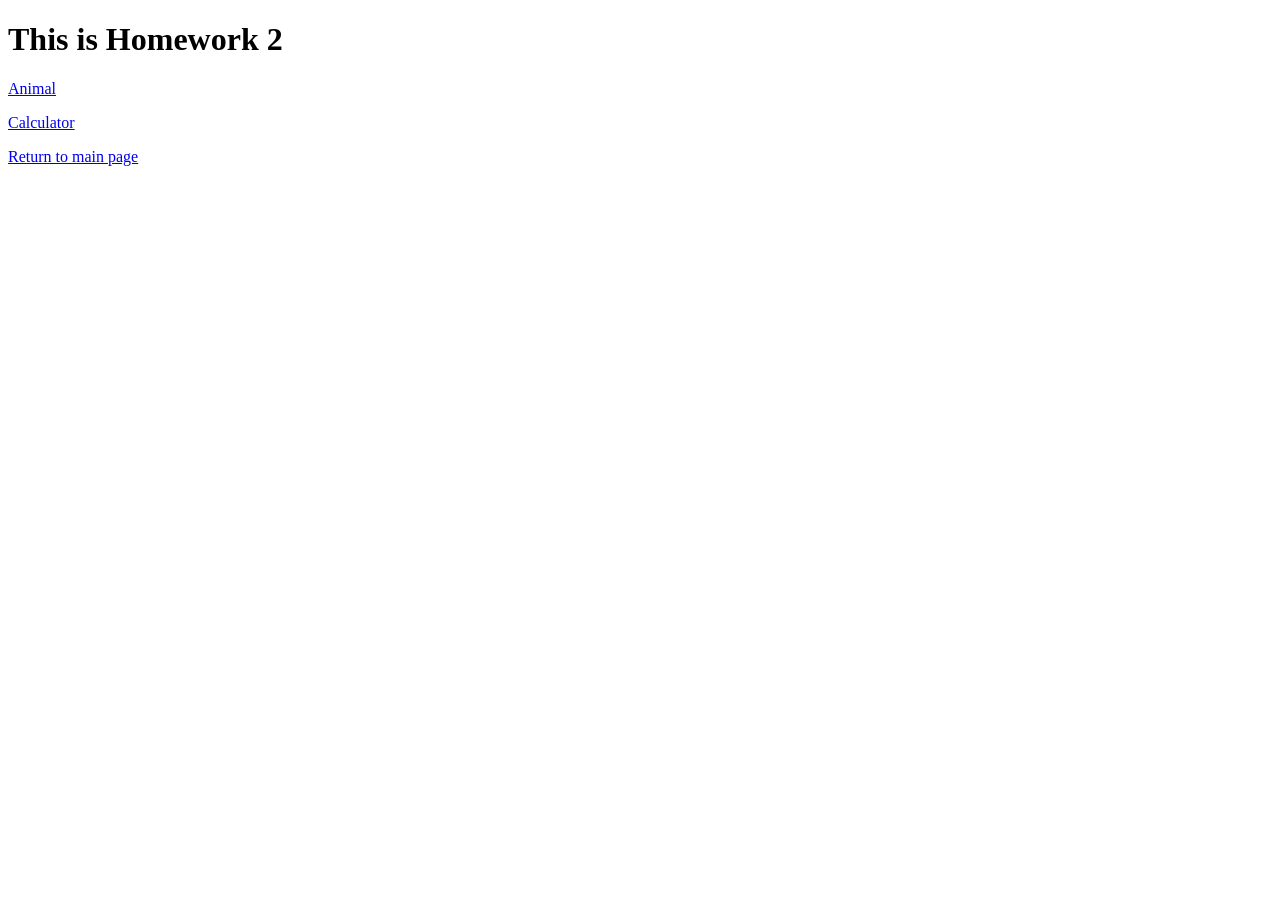
<file: index.html>
<!DOCTYPE html>
<html>
<head>
<title>Homework 2</title>
</head>

<body>
	<h1>This is Homework 2</h1>
	<p><a href="/animal.html">Animal</a>
	<p><a href="/calc.html">Calculator</a>
	<p><a href="http://www.downie.tech">Return to main page</a>
</body>

</html>
</file>
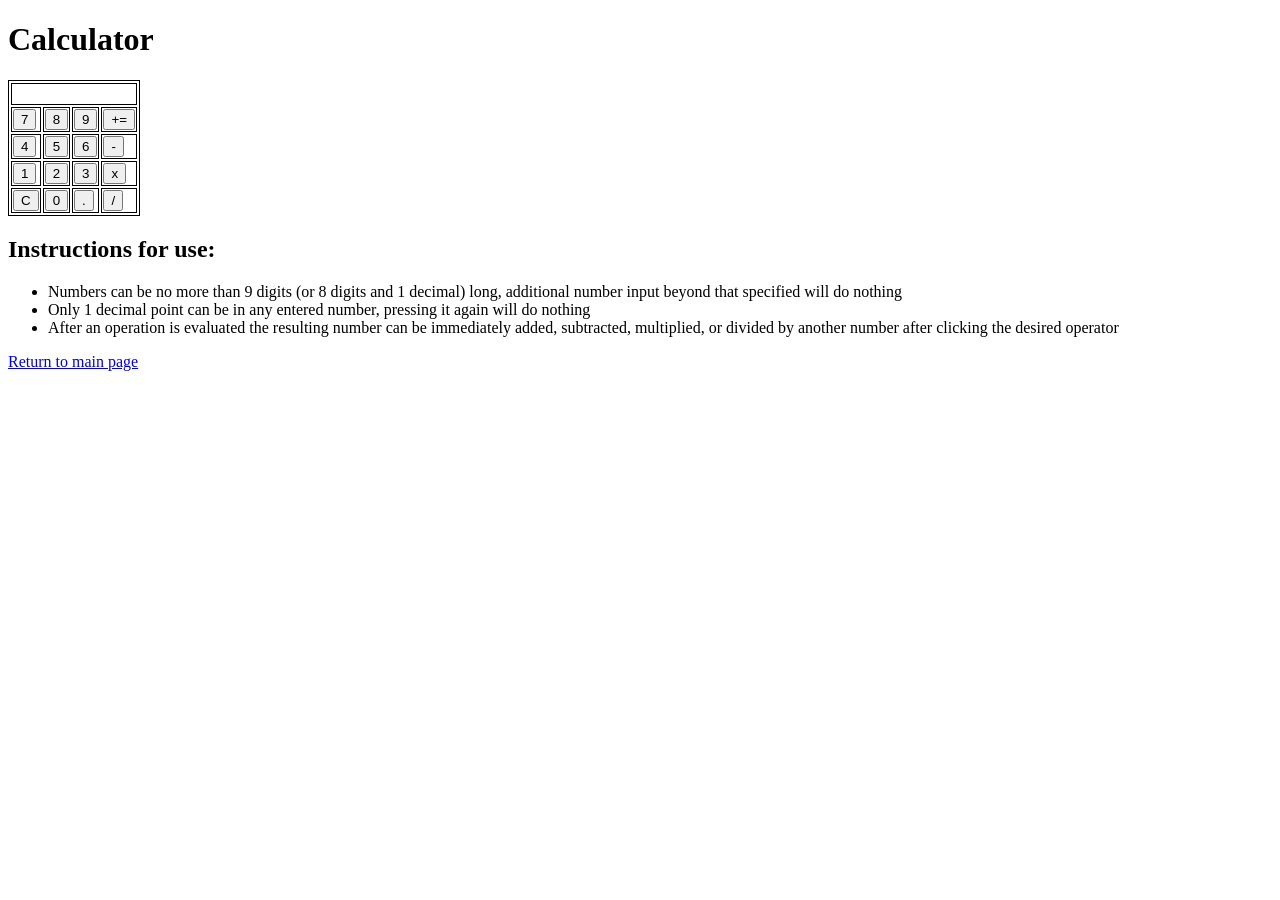
<file: calc.html>
<!DOCTYPE html>
<html lang=”en”>
<head>
<title>Four-Function Calculator</title>
<meta charset=”utf-8”>
<link rel="stylesheet" href="calc.css">
</head>

<body>
        <h1>Calculator</h1>

	<table>
		<tr>
			<th id="display-window" colspan="4">&nbsp;</th>
		</tr>
		<tr>
			<td><button id="7">7</button></td>
			<td><button id="8">8</button></td>
			<td><button id="9">9</button></td>
			<td><button id="add-equals">+=</button></td>
		</tr>
		<tr>
			<td><button id="4">4</button></td>
			<td><button id="5">5</button></td>
			<td><button id="6">6</button></td>
			<td><button id="subtract">-</button></td>
		</tr>
		<tr>
			<td><button id="1">1</button></td>
			<td><button id="2">2</button></td>
			<td><button id="3">3</button></td>
			<td><button id="multiply">x</button></td>
		</tr>
		 <tr>
			<td><button id="clear">C</button></td>
			<td><button id="0">0</button></td>
			<td><button id="decimal-point">.</button></td>
			<td><button id="divide">/</button></td>
                </tr>
	</table>
	
	<p></p>
	<h2>Instructions for use:</h2>
	<ul>
	<li>Numbers can be no more than 9 digits (or 8 digits and 1 decimal) long, additional number input beyond that specified will do nothing</li>
	<li>Only 1 decimal point can be in any entered number, pressing it again will do nothing</li>
	<li>After an operation is evaluated the resulting number can be immediately added, subtracted,
	    multiplied, or divided by another number after clicking the desired operator</li>
	</ul>
        <p><a href="http://www.downie.tech">Return to main page</a>

	<script src="calc.js"></script>
</body>

</html>
</file>
<file: calc.css>
table, th, td {
border: 1px solid black;

}
</file>
